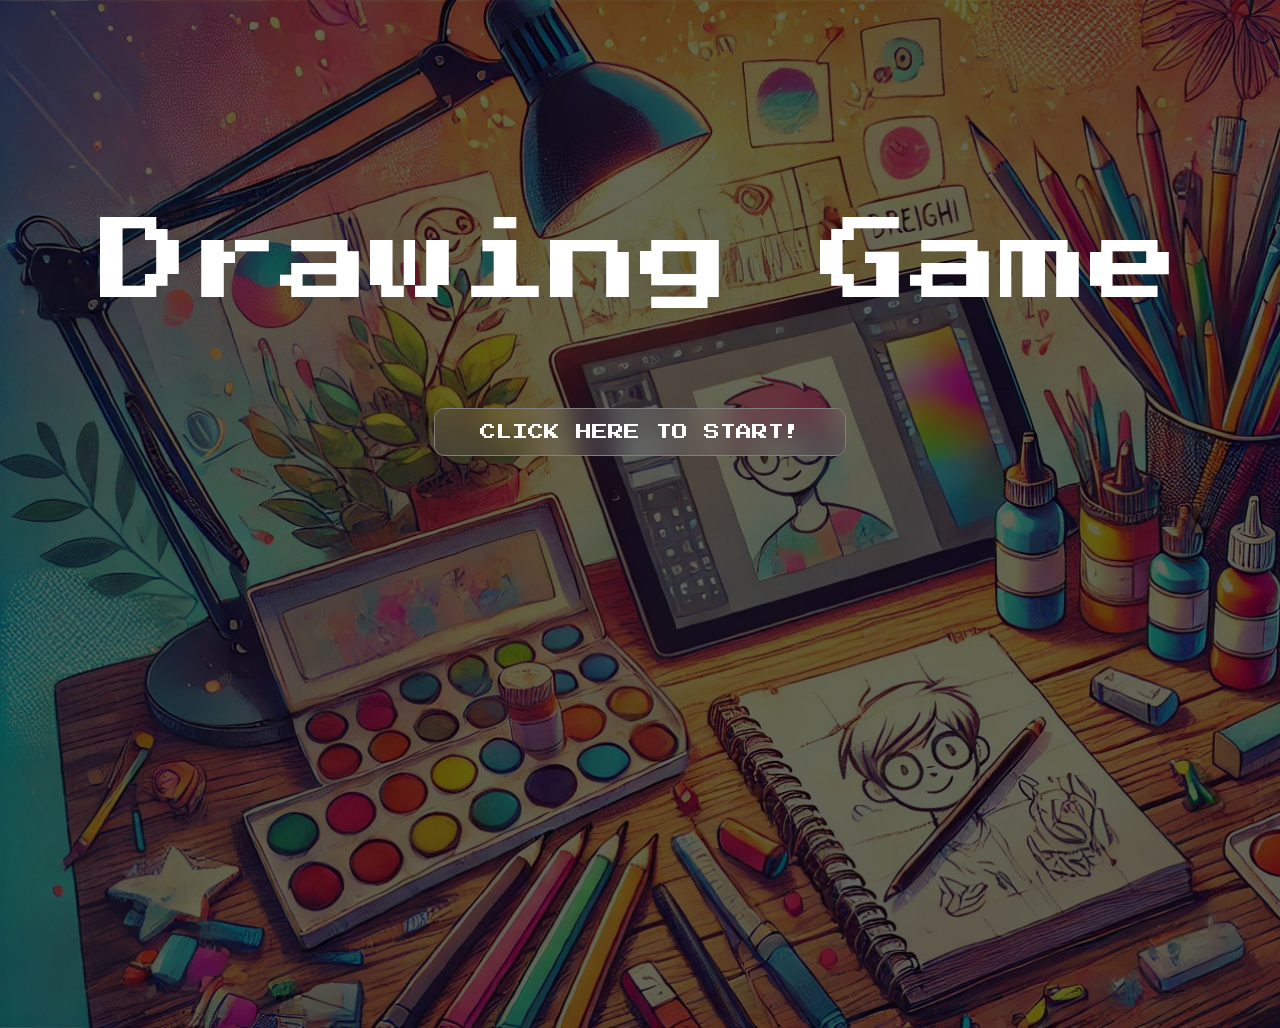
<file: index.html>
<!DOCTYPE html>

<html>

    <head>

        <meta charset = "UTF-8">
        <meta name = "viewport" content = "width=device-width, initial-scale=1.0">
        <title>Drawing Game - Adriano</title>
        <link rel = "stylesheet" href = "style.css">

    </head>

    <body>

        <main class = "homecontainer">

            <p class = "hometitle">Drawing Game</p>

            <div class = "homebuttons">

                <a id = "startgame" class = "button" href = "game.html">Click here to Start!</a>

            </div>

        </main>
        
    </body>

</html>
</file>
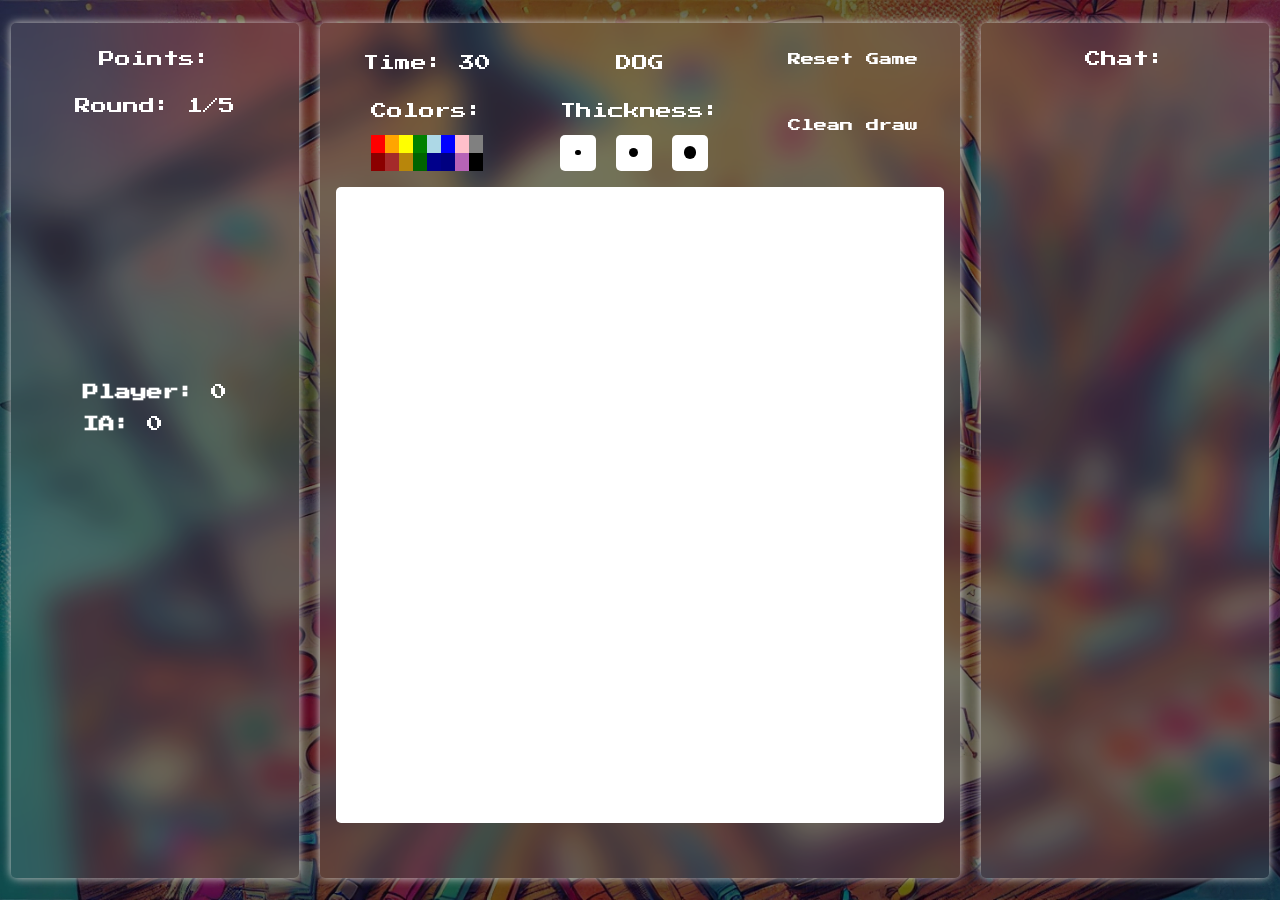
<file: game.html>
<!DOCTYPE html>

<html>

    <head>

        <meta charset = "UTF-8">
        <meta name = "viewport" content = "width=device-width, initial-scale=1.0">
        <title>Pinturillo - Adriano</title>
        <link rel = "stylesheet" href = "style.css">
        <script src = "https://code.jquery.com/jquery-3.7.1.min.js"></script>

    </head>

    <body>

        <div class = "maxcontainer">

            <div class = "pointscontainer">

                <p class = "sectiontitle">Points:</p>

                <p class = "rounds">Round: 1/5</p>

                <div class = "scoreboardcontainer">

                    <div class = "scoreboard">

                        <p class = "points" id = "playerpoints"><b>Player:</b> 0</p>
                        <p class = "points" id = "iapoints"><b>IA:</b> 0</p>    
    
                    </div>

                </div>

            </div>

            <div class = "gamecontainer">

                <div class = "gameheader">

                    <p id = "timer">Time: 30</p>

                    <p id = "word">PALABRA</p>

                    <button id = "resetgame">Reset Game</button>

                    <div class = "colorscontainer">

                        <p>Colors:</p>

                        <div class = "gamecolors">

                            <div class = "color" id = "red"></div>
                            <div class = "color" id = "orange"></div>
                            <div class = "color" id = "yellow"></div>
                            <div class = "color" id = "green"></div>
                            <div class = "color" id = "lightblue"></div>
                            <div class = "color" id = "blue"></div>
                            <div class = "color" id = "pink"></div>
                            <div class = "color" id = "grey"></div>
                            <div class = "color" id = "darkred"></div>
                            <div class = "color" id = "brown"></div>
                            <div class = "color" id = "darkyellow"></div>
                            <div class = "color" id = "darkgreen"></div>
                            <div class = "color" id = "darkblue"></div>
                            <div class = "color" id = "navyblue"></div>
                            <div class = "color" id = "violet"></div>
                            <div class = "color" id = "black"></div>
                            
                        </div>
                        
                    </div>

                    <div class = "linescontainer">

                        <p>Thickness:</p>

                        <div class = "gamelines">

                            <div id = "thinline" class = "line">

                                <div class = "thinlinecircle">

                                    <!-- Círculo pequeño -->

                                </div>

                            </div>

                            <div id = "mediumline" class = "line">

                                <div class = "mediumlinecircle">

                                    <!-- Círculo mediano -->

                                </div>

                            </div>

                            <div id = "thickline" class = "line">

                                <div class = "thicklinecircle">

                                    <!-- Círculo grande -->

                                </div>

                            </div>

                        </div>

                    </div>

                    <button id = "cleanboard">Clean draw</button>

                </div>

                <canvas id = "main-canvas">

                    <!-- Tablero donde se dibuja -->

                </canvas>

            </div>

            <div class = "chatcontainer">

                <p class = "sectiontitle">Chat:</p>

                <div class = "answerscontainer">

                    

                </div>

            </div>

        </div>

        <script src = "game.js"></script>
        
    </body>

</html>
</file>
<file: style.css>
/* --- Importar fuentes --- */
@import url('https://fonts.googleapis.com/css2?family=DotGothic16&family=Press+Start+2P&display=swap');

/* --- Estilos generales --- */
body{
    margin: 0;
    background-image: url("images/bg.jpg");
    background-size: cover;
    font-family: "Press Start 2P", serif;
    font-weight: 400;
    font-style: normal;
    height: 100vh;
}

/* --- Estilos para la página de inicio (index.html) --- */
.homecontainer{
    display: flex;
    flex-direction: column;
    align-items: center;
    justify-content: center;
    margin-top: 10%;
}

.hometitle{
    display: flex;
    justify-content: center;
    color: white;
    font-size: 90px;
}

.homebuttons{
    display: flex;
    flex-direction: column;
    align-items: center;
    width: 100%;
}

.button{
    background: rgba(255, 255, 255, 0.1);
    backdrop-filter: blur(15px);
    margin: 10px;
    padding: 15px 45px;
    text-align: center;
    text-transform: uppercase;
    transition: all 0.25s;
    background-size: 200% auto;
    color: white;            
    border-radius: 10px;
    text-decoration: none;
    border: 1px solid grey;
}

.button:hover{
    color: #fff;
    text-decoration: none;
    box-shadow: 0 0 12.5px #eee;
    transform: scale(1.05);
}

/* --- Estilos para la página del juego (game.html) --- */
.maxcontainer{
    width: 100%;
    height: 100%;
    display: flex;
    justify-content: space-around;
    align-items: center;
}

.scoreboardcontainer{
    display: flex;
    align-items: center;
    height: 65%;
}

.pointscontainer,
.chatcontainer{
    width: 22.5%;
    height: 95vh;
    background: rgba(255, 255, 255, 0.1);
    backdrop-filter: blur(15px);
    border-radius: 5px;
    display: flex;
    flex-direction: column;
    align-items: center;
    color: white;
    box-shadow: 0px 0px 10px #cecece;
}

.sectiontitle{
    margin-top: 10%;
}

.rounds{
    margin-top: 5%;
}

.gamecontainer{
    width: 50%;
    height: 95vh;
    background: rgba(255, 255, 255, 0.1);
    backdrop-filter: blur(15px);
    border-radius: 5px;
    display: flex;
    flex-direction: column;
    align-items: center;
    color: white;
    box-shadow: 0px 0px 10px #cecece;
}

.gameheader{
    margin-top: 2.5%;
    width: 100%;
    display: grid;
    grid-template-columns: repeat(3,1fr);
    place-items: center;
}

.colorscontainer,
.linescontainer{
    display: flex;
    flex-direction: column;
}

.gamecolors{
    display: grid;
    grid-template-columns: repeat(8,1fr);
    width: 100%;
    height: 4vh;
}

.color{
    cursor: pointer;
}

#red{
    background-color: red;
}

#orange{
    background-color: orange;
}

#yellow{
    background-color: yellow;
}

#green{
    background-color: green;
}

#lightblue{
    background-color: lightblue;
}

#blue{
    background-color: blue;
}

#pink{
    background-color: pink;
}

#grey{
    background-color: grey;
}

#darkred{
    background-color: darkred;
}

#brown{
    background-color: brown;
}

#darkyellow{
    background-color: darkgoldenrod;
}

#darkgreen{
    background-color: darkgreen;
}

#darkblue{
    background-color: darkblue;
}

#navyblue{
    background-color: navy;
}

#violet{
    background-color: rgb(183, 99, 183);
}

#black{
    background-color: black;
}

.gamelines{
    display: grid;
    grid-template-columns: repeat(3,1fr);
    width: 100%;
    height: 4vh;
    gap: 5%;
}

.line{
    background-color: white;
    border-radius: 5px;
    cursor: pointer;
    display: flex;
    justify-content: center;
    align-items: center;
    width: 75%;
    transition: all 0.3s;
}

.line:hover{
    transform: scale(1.1);
}

.thinlinecircle{
    background-color: black;
    width: 15%;
    height: 15%;
    border-radius: 100%;
}

.thinlinecircle{
    background-color: black;
    width: 15%;
    height: 15%;
    border-radius: 100%;
}

.mediumlinecircle{
    background-color: black;
    width: 25%;
    height: 25%;
    border-radius: 100%;
}

.thicklinecircle{
    background-color: black;
    width: 35%;
    height: 35%;
    border-radius: 100%;
}

#cleanboard,
#resetgame{
    color: white;
    font-family: "Press Start 2P", serif;
    font-weight: 400;
    font-style: normal;
    border: none;
    background: none;
    cursor: pointer;
    margin-bottom: 5%;
    margin-top: 2.5%;
    transition: all 0.3s;
    border-radius: 5px;
}

#cleanboard:hover,
#resetgame:hover{
    transform: scale(1.1);
}

canvas{
    margin-top: 2.5%;
    background-color: white;
    border-radius: 5px;
    width: 95%;
    height: 74.5%;
}
</file>
